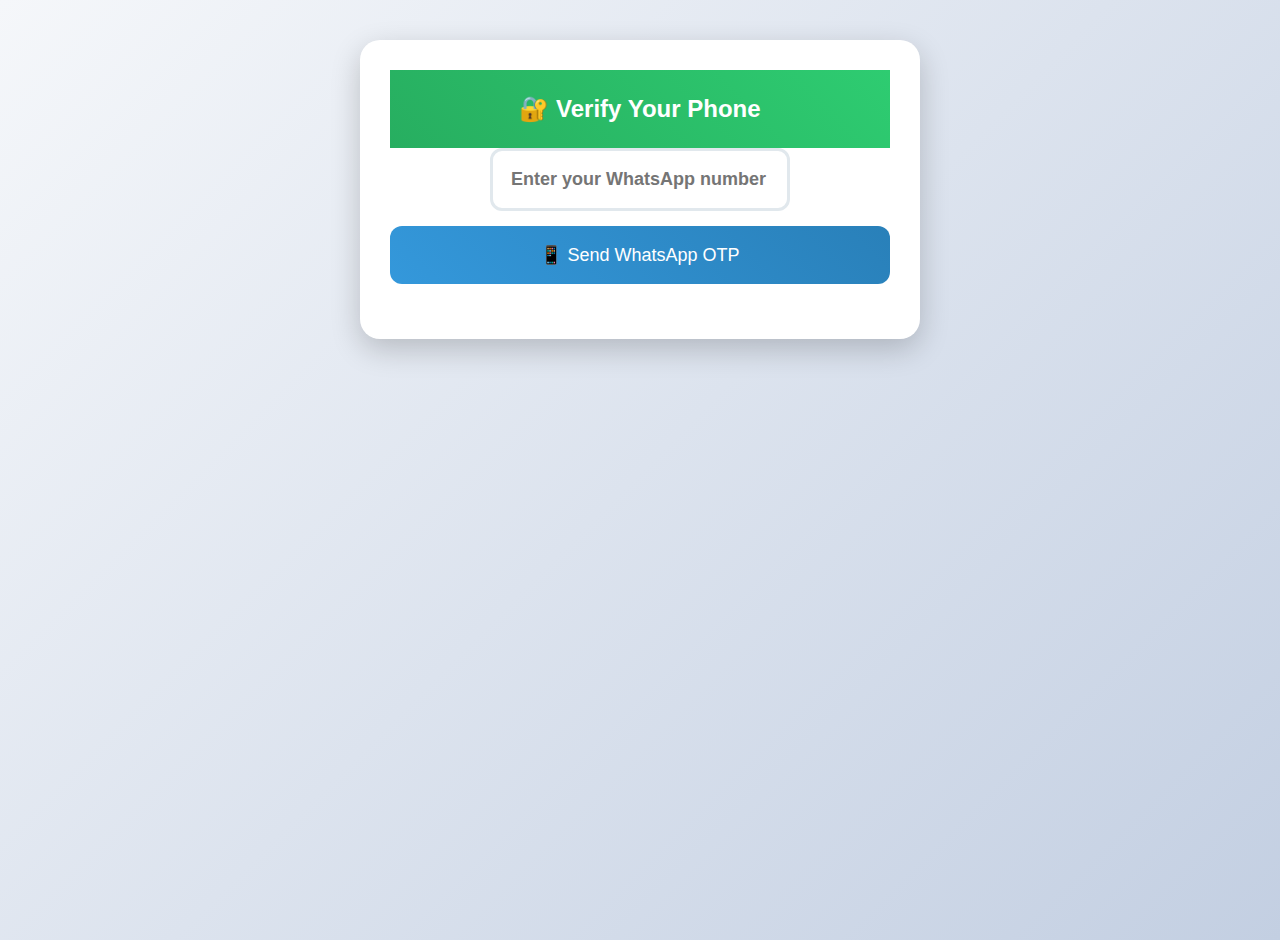
<file: index.html>
<!DOCTYPE html>
<html>
<head>
  <title>Table Order - Restaurant Menu</title>
  <style>
    * { margin: 0; padding: 0; box-sizing: border-box; }
    body { 
      font-family: Arial, sans-serif; 
      max-width: 600px; 
      margin: 20px auto; 
      padding: 20px; 
      background: linear-gradient(135deg, #f5f7fa 0%, #c3cfe2 100%); 
      min-height: 100vh;
    }
    .container { background: white; border-radius: 20px; box-shadow: 0 10px 30px rgba(0,0,0,0.2); overflow: hidden; }
    h2 { text-align: center; padding: 25px; background: linear-gradient(45deg, #27ae60, #2ecc71); color: white; margin: 0; }
    .auth-section, .menu-section { padding: 30px; display: none; }
    .auth-section.active, .menu-section.active { display: block; }
    
    .phone-input { text-align: center; margin-bottom: 25px; }
    .phone-input input { padding: 18px; width: 300px; font-size: 18px; border: 3px solid #e1e8ed; border-radius: 12px; text-align: center; font-weight: bold; }
    .verify-btn { background: linear-gradient(45deg, #3498db, #2980b9); color: white; border: none; padding: 18px 40px; border-radius: 12px; font-size: 18px; cursor: pointer; width: 100%; margin-top: 15px; transition: all 0.3s; }
    .verify-btn:hover { transform: translateY(-2px); box-shadow: 0 5px 15px rgba(52,152,219,0.4); }
    
    .otp-section { text-align: center; }
    .otp-input { display: flex; gap: 15px; justify-content: center; margin: 25px 0; }
    .otp-input input { width: 60px; height: 60px; font-size: 24px; text-align: center; border: 3px solid #3498db; border-radius: 12px; font-weight: bold; }
    
    .item { background: #f8f9fa; padding: 25px; margin: 20px 0; border-radius: 15px; box-shadow: 0 5px 15px rgba(0,0,0,0.08); }
    .item-row { display: flex; justify-content: space-between; align-items: center; gap: 20px; }
    .item-info { display: flex; align-items: center; gap: 25px; flex-grow: 1; }
    .item h3 { margin: 0; font-size: 28px; color: #2c3e50; }
    .item p { margin: 0; font-size: 24px; color: #e74c3c; font-weight: bold; }
    .qty-controls { display: flex; align-items: center; gap: 12px; }
    .qty-btn { width: 45px; height: 45px; background: linear-gradient(45deg, #27ae60, #2ecc71); color: white; border: none; border-radius: 50%; font-size: 20px; font-weight: bold; cursor: pointer; transition: all 0.3s; }
    .qty-btn:hover { transform: scale(1.1); box-shadow: 0 5px 15px rgba(39,174,96,0.4); }
    .qty-display { min-width: 40px; text-align: center; font-size: 22px; font-weight: bold; color: #34495e; background: white; padding: 8px 12px; border-radius: 8px; box-shadow: 0 2px 8px rgba(0,0,0,0.1); }
    
    .buttons-row { text-align: center; margin-top: 30px; }
    .buttons-row button { background: linear-gradient(45deg, #3498db, #2980b9); color: white; border: none; padding: 18px 40px; border-radius: 12px; font-size: 18px; cursor: pointer; margin: 0 10px; transition: all 0.3s; box-shadow: 0 5px 15px rgba(52,152,219,0.3); }
    .buttons-row button:hover { transform: translateY(-2px); box-shadow: 0 8px 25px rgba(52,152,219,0.4); }
    
    .verified-badge { background: linear-gradient(45deg, #27ae60, #2ecc71); color: white; padding: 5px 15px; border-radius: 20px; font-size: 14px; font-weight: bold; margin-left: 15px; }
  </style>
</head>
<body>
  <div class="container">
    <!-- PHONE AUTH SECTION -->
    <div id="authSection" class="auth-section active">
      <h2>🔐 Verify Your Phone</h2>
      <div class="phone-input">
        <input type="tel" id="customerPhone" placeholder="Enter your WhatsApp number (+91XXXXXXXXXX)">
        <br>
        <button class="verify-btn" onclick="sendWhatsAppOTP()">📱 Send WhatsApp OTP</button>
      </div>
      
      <div id="otpSection" style="display: none;" class="otp-section">
        <h3>Check WhatsApp: OTP sent to <span id="phoneDisplay"></span></h3>
        <div class="otp-input">
          <input type="text" maxlength="1">
          <input type="text" maxlength="1">
          <input type="text" maxlength="1">
          <input type="text" maxlength="1">
        </div>
        <br>
        <button class="verify-btn" onclick="verifyOTP()">✅ Verify & Continue</button>
      </div>
    </div>

    <!-- MENU SECTION -->
    <div id="menuSection" class="menu-section">
      <h2>🍽️ Table <span id="tableNo">1</span> <span id="verifiedPhone"></span></h2>
      
      <div class="item">
        <div class="item-row">
          <div class="item-info">
            <h3>🍔 Burger</h3>
            <p>₹120</p>
          </div>
          <div class="qty-controls">
            <button class="qty-btn" onclick="changeQty(1, -1)">-</button>
            <span class="qty-display" id="qty1">0</span>
            <button class="qty-btn" onclick="changeQty(1, 1)">+</button>
          </div>
        </div>
      </div>
      
      <div class="item">
        <div class="item-row">
          <div class="item-info">
            <h3>🍕 Pizza</h3>
            <p>₹250</p>
          </div>
          <div class="qty-controls">
            <button class="qty-btn" onclick="changeQty(2, -1)">-</button>
            <span class="qty-display" id="qty2">0</span>
            <button class="qty-btn" onclick="changeQty(2, 1)">+</button>
          </div>
        </div>
      </div>
      
      <div class="buttons-row">
        <button onclick="goToCart()">🛒 View Cart</button>
      </div>
    </div>
  </div>

  <script>
    let cart = JSON.parse(localStorage.getItem('cart') || '[]');
    let verifiedPhone = '';
    let otp = Math.floor(1000 + Math.random() * 9000);
    
    // WhatsApp OTP Function
    function sendWhatsAppOTP() {
      const phone = document.getElementById('customerPhone').value;
      if (!phone || !phone.includes('+91')) {
        alert('❌ Please enter valid WhatsApp number with +91');
        return;
      }
      
      verifiedPhone = phone;
      document.getElementById('phoneDisplay').innerText = phone;
      document.getElementById('otpSection').style.display = 'block';
      document.querySelector('.phone-input').style.display = 'none';
      
      // Send OTP via WhatsApp
      const otpMessage = `🍽️ *Table Order Verification*\n\nYour OTP is: *${otp}*\n\nEnter this code in the app to continue ordering.\nValid for 5 minutes.\n\nThank you!`;
      const cleanPhone = phone.replace(/[^0-9]/g, '');
      const whatsappUrl = `https://wa.me/${cleanPhone}?text=${encodeURIComponent(otpMessage)}`;
      
      window.open(whatsappUrl, '_blank');
      alert(`✅ WhatsApp opened with your OTP ${otp}!\nCopy the 4-digit code and paste it below.`);
    }
    
    function verifyOTP() {
      const otpInputs = document.querySelectorAll('.otp-input input');
      const enteredOTP = Array.from(otpInputs).map(input => input.value).join('');
      
      if (enteredOTP == otp) {
        document.getElementById('authSection').classList.remove('active');
        document.getElementById('menuSection').classList.add('active');
        document.getElementById('verifiedPhone').innerHTML = `<span class="verified-badge">Verified</span>`;
        document.getElementById('tableNo').innerText = new URLSearchParams(window.location.search).get('table') || 1;
        
        // Load existing cart quantities
        [1,2].forEach(updateDisplay);
        alert('✅ Phone verified! Happy ordering! 🍽️');
      } else {
        alert('❌ Wrong OTP! Please check WhatsApp and try again.');
        otpInputs.forEach(input => input.value = '');
        otpInputs[0].focus();
      }
    }
    
    // Auto-focus next OTP input
    document.addEventListener('input', (e) => {
      if (e.target.parentNode.classList.contains('otp-input') && e.target.value.length === 1) {
        e.target.nextElementSibling?.focus();
      }
    });
    
    function updateDisplay(id) {
      let item = cart.find(x => x.id == id);
      document.getElementById('qty' + id).innerText = item ? item.qty : 0;
    }
    
    function changeQty(id, change) {
      let item = cart.find(x => x.id == id);
      if (item) {
        item.qty += change;
        if (item.qty <= 0) cart = cart.filter(x => x.id != id);
      } else if (change > 0) {
        cart.push({id: id, qty: 1});
      }
      localStorage.setItem('cart', JSON.stringify(cart));
      updateDisplay(id);
    }
    
    function goToCart() {
      if (!verifiedPhone) return alert('❌ Please verify your phone first!');
      window.open(`cart.html?table=1&phone=${encodeURIComponent(verifiedPhone)}`, '_blank');
    }
  </script>
</body>
</html>
</file>
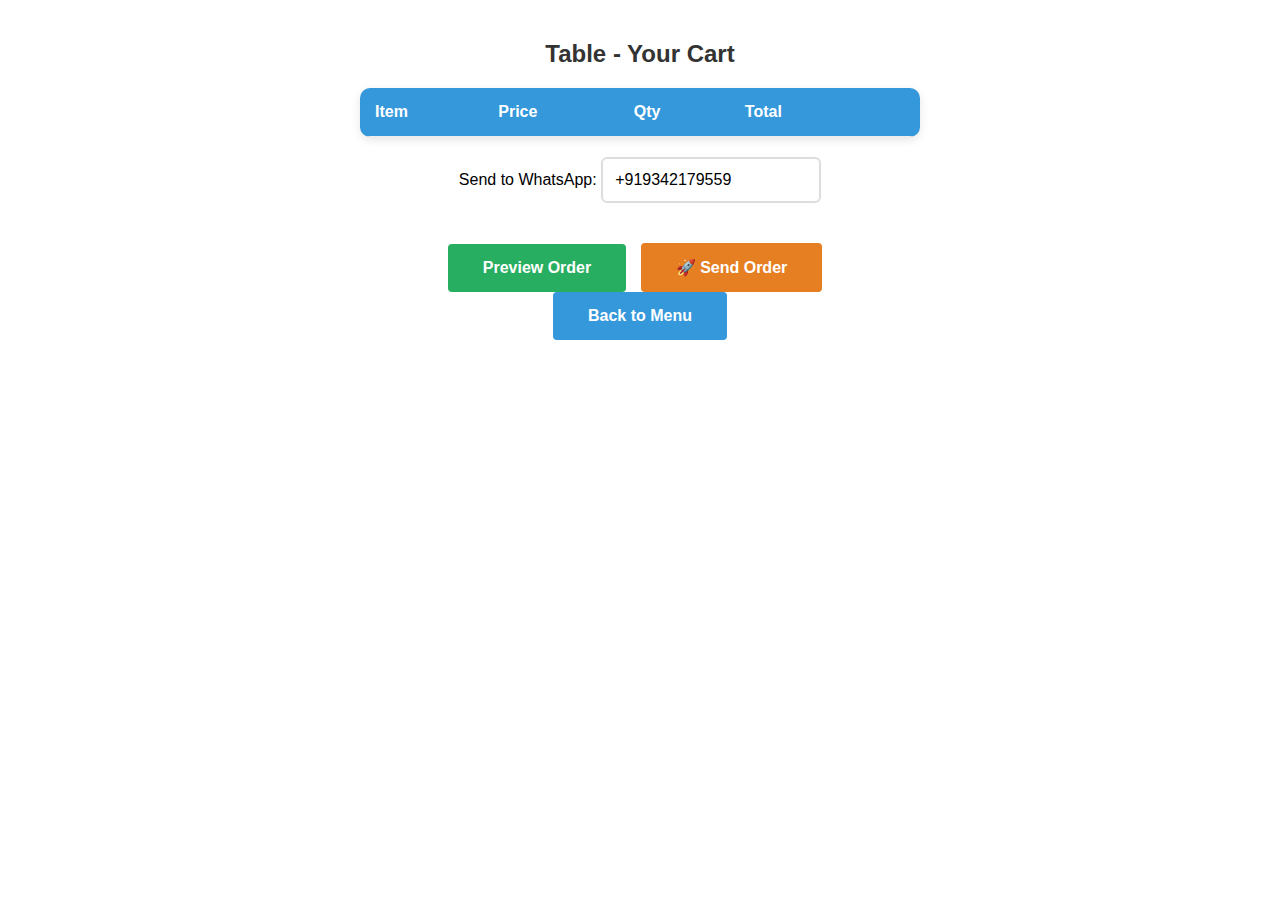
<file: cart.html>
<!DOCTYPE html>
<html>
<head>
  <title>Cart</title>
  <style>
    * { margin: 0; padding: 0; box-sizing: border-box; }
    body { font-family: Arial; max-width: 600px; margin: 20px auto; padding: 20px; }
    h2 { text-align: center; color: #333; margin-bottom: 20px; }
    table { width: 100%; border-collapse: collapse; background: white; border-radius: 10px; overflow: hidden; box-shadow: 0 3px 10px rgba(0,0,0,0.1); }
    th, td { padding: 15px; text-align: left; border-bottom: 1px solid #eee; }
    th { background: #3498db; color: white; }
    button { padding: 6px 12px; border: none; border-radius: 4px; cursor: pointer; font-weight: bold; }
    .qty-btn { background: #95a5a6; color: white; margin: 0 2px; }
    .remove-btn { background: #e74c3c; color: white; }
    .place-order { background: #27ae60; color: white; padding: 15px 35px; font-size: 16px; margin: 20px 10px 0 0; }
    .back-btn { background: #3498db; color: white; padding: 15px 35px; font-size: 16px; }
    .phone-input { margin: 20px 0; text-align: center; }
    .phone-input input { padding: 12px; width: 220px; font-size: 16px; border: 2px solid #ddd; border-radius: 6px; }
    .order-preview { 
      background: #e8f5e8; padding: 20px; border-radius: 10px; margin: 15px 0; 
      font-family: monospace; white-space: pre-wrap; display: none;
    }
  </style>
</head>
<body>
  <h2>Table <span id="tableNo"></span> - Your Cart</h2>
  
  <table>
    <thead><tr><th>Item</th><th>Price</th><th>Qty</th><th>Total</th><th></th></tr></thead>
    <tbody id="cartItems"></tbody>
  </table>
  
  <h3 id="grandTotal" style="text-align: right; margin: 20px 0; font-size: 24px;"></h3>
  
  <div class="phone-input">
    <label>Send to WhatsApp: </label>
    <input type="tel" id="restaurantPhone" value="+919342179559" placeholder="+919342179559">
  </div>
  
  <div style="text-align: center;">
    <button class="place-order" onclick="previewOrder()">Preview Order</button>
    <button class="place-order" onclick="placeOrder()" style="background: #e67e22;">🚀 Send Order</button>
    <br><button class="back-btn" onclick="goBack()">Back to Menu</button>
  </div>
  
  <div id="orderPreview" class="order-preview"></div>

  <script>
    const menu = {1: {name:"Burger", price:120}, 2:{name:"Pizza", price:250}};
    let tableNo = new URLSearchParams(window.location.search).get('table') || 1;
    document.getElementById("tableNo").innerText = tableNo;
    let cart = JSON.parse(localStorage.getItem("cart") || "[]");
    
    function renderCart() {
      let tbody = document.getElementById("cartItems");
      tbody.innerHTML = ""; let total = 0;
      let orderItems = [];
      
      cart.forEach((item, i) => {
        let menuItem = menu[item.id]; 
        let itemTotal = menuItem.price * item.qty;
        total += itemTotal;
        orderItems.push(`${menuItem.name} (x${item.qty})`);
        
        tbody.innerHTML += `<tr>
          <td>${menuItem.name}</td>
          <td>₹${menuItem.price}</td>
          <td><button class="qty-btn" onclick="changeQty(${i},-1)">-</button>${item.qty}<button class="qty-btn" onclick="changeQty(${i},1)">+</button></td>
          <td>₹${itemTotal}</td>
          <td><button class="remove-btn" onclick="removeItem(${i})">X</button></td>
        </tr>`;
      });
      
      document.getElementById("grandTotal").innerText = `Grand Total: ₹${total}`;
      window.orderItems = orderItems;
      window.grandTotal = total;
    }
    
    function changeQty(i, change) {
      cart[i].qty += change; 
      if (cart[i].qty <= 0) cart.splice(i,1);
      localStorage.setItem("cart", JSON.stringify(cart)); 
      renderCart();
    }
    
    function removeItem(i) { 
      cart.splice(i,1); 
      localStorage.setItem("cart", JSON.stringify(cart)); 
      renderCart(); 
    }
    
    function previewOrder() {
      if (cart.length===0) return alert("Cart empty!");
      document.getElementById("orderPreview").style.display = "block";
      document.getElementById("orderPreview").scrollIntoView();
    }
    
    function placeOrder() { 
      if (cart.length===0) return alert("Cart empty!");
      
      const phone = document.getElementById("restaurantPhone").value;
      if (!phone) return alert("Please enter phone number!");
      
      // PROFESSIONAL RESTAURANT ORDER FORMAT
      const orderDetails = `🔔 *NEW RESTAURANT ORDER*

📍 *Table:* ${tableNo}
⏰ *Time:* ${new Date().toLocaleString('en-IN', {timeZone: 'Asia/Kolkata'})}
🍽️ *Order Details:*

${window.orderItems.map(item => `• ${item} - ₹${menu[cart.find(x=>window.orderItems.indexOf(item.includes('Burger')||'Pizza'?item:null)?.id||1)?.price * (parseInt(item.match(/x(\\d+)/)?.[1])||1) || 0}`).join('\n')}

💰 *GRAND TOTAL:* ₹${window.grandTotal}

✅ *Status:* AWAITING PREPARATION`;

      const whatsappUrl = `https://wa.me/${phone.replace(/[^0-9]/g,'')}?text=${encodeURIComponent(orderDetails)}`;
      window.open(whatsappUrl, '_blank');
      
      localStorage.removeItem("cart"); 
      alert("✅ Order sent to WhatsApp! Check restaurant phone.");
      window.location.href="index.html"; 
    }
    
    function goBack() { window.location.href="index.html"; }
    renderCart();
  </script>
</body>
</html>
</file>
